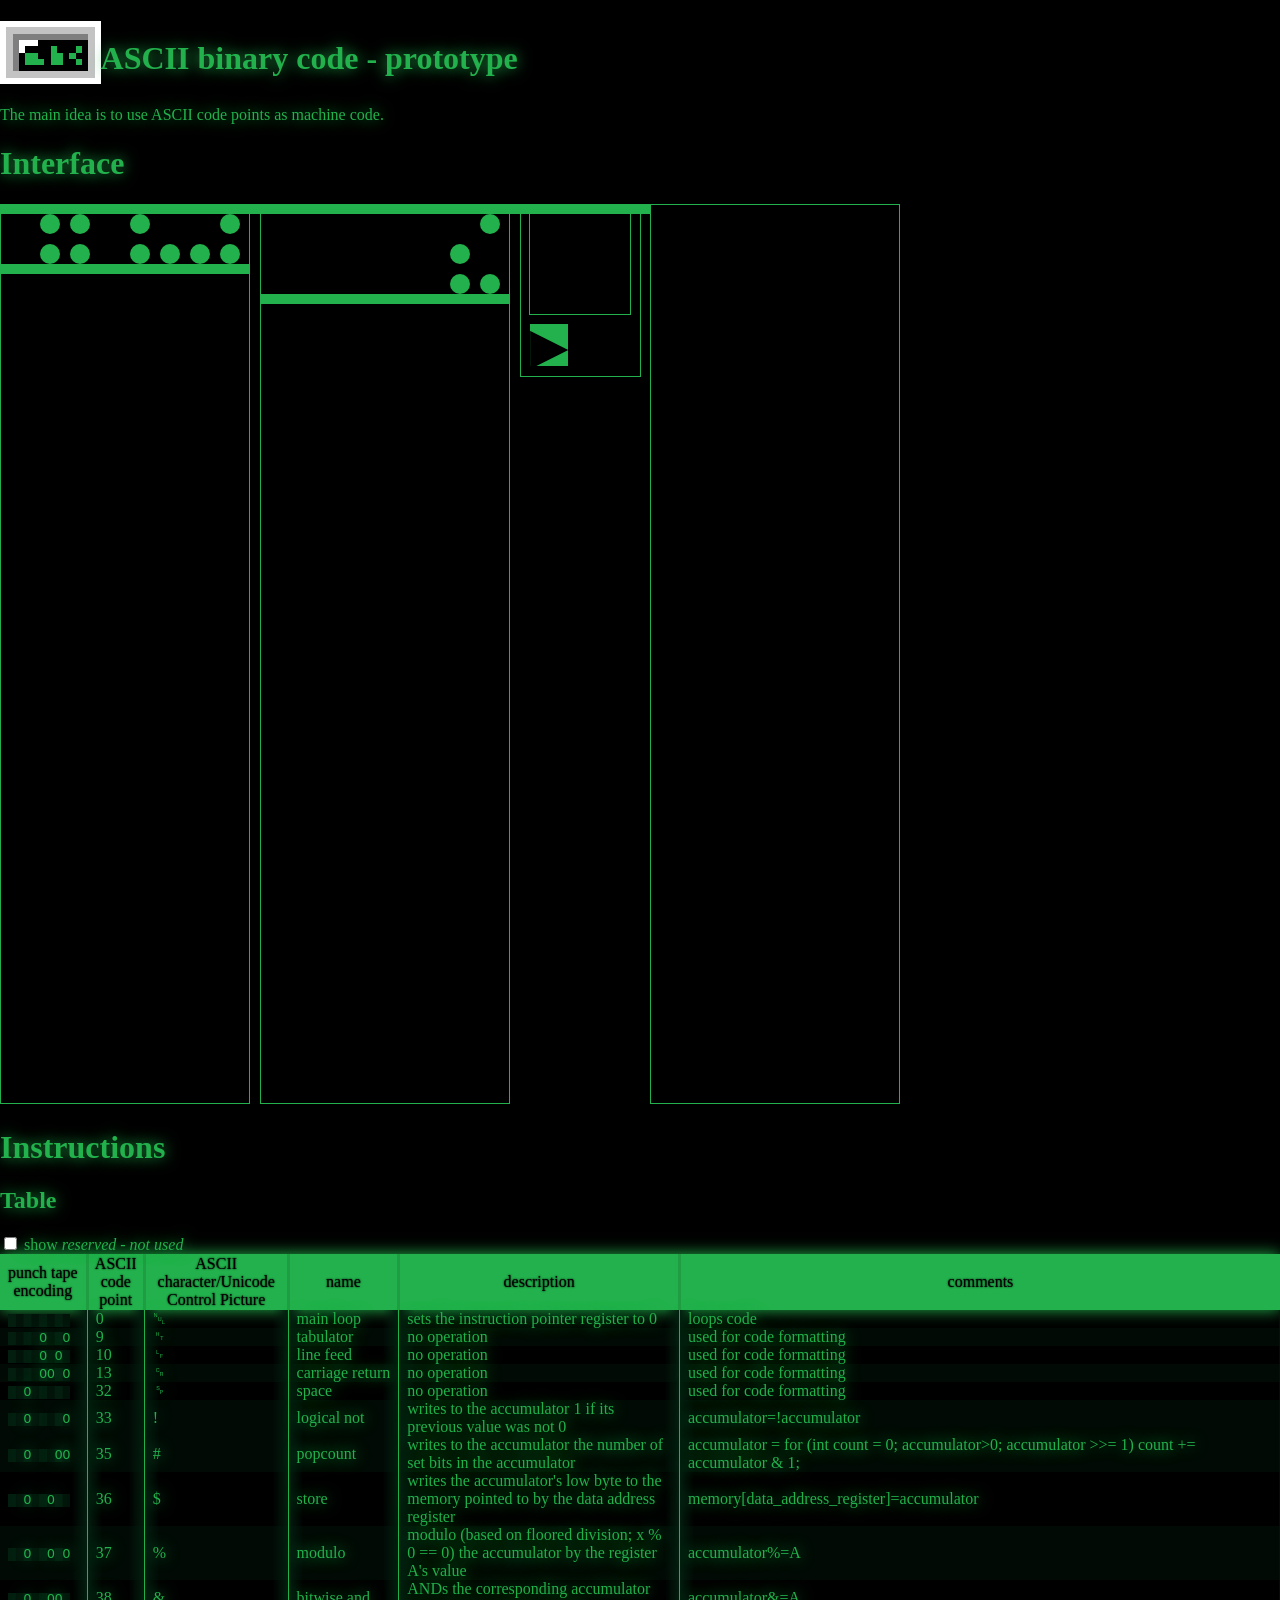
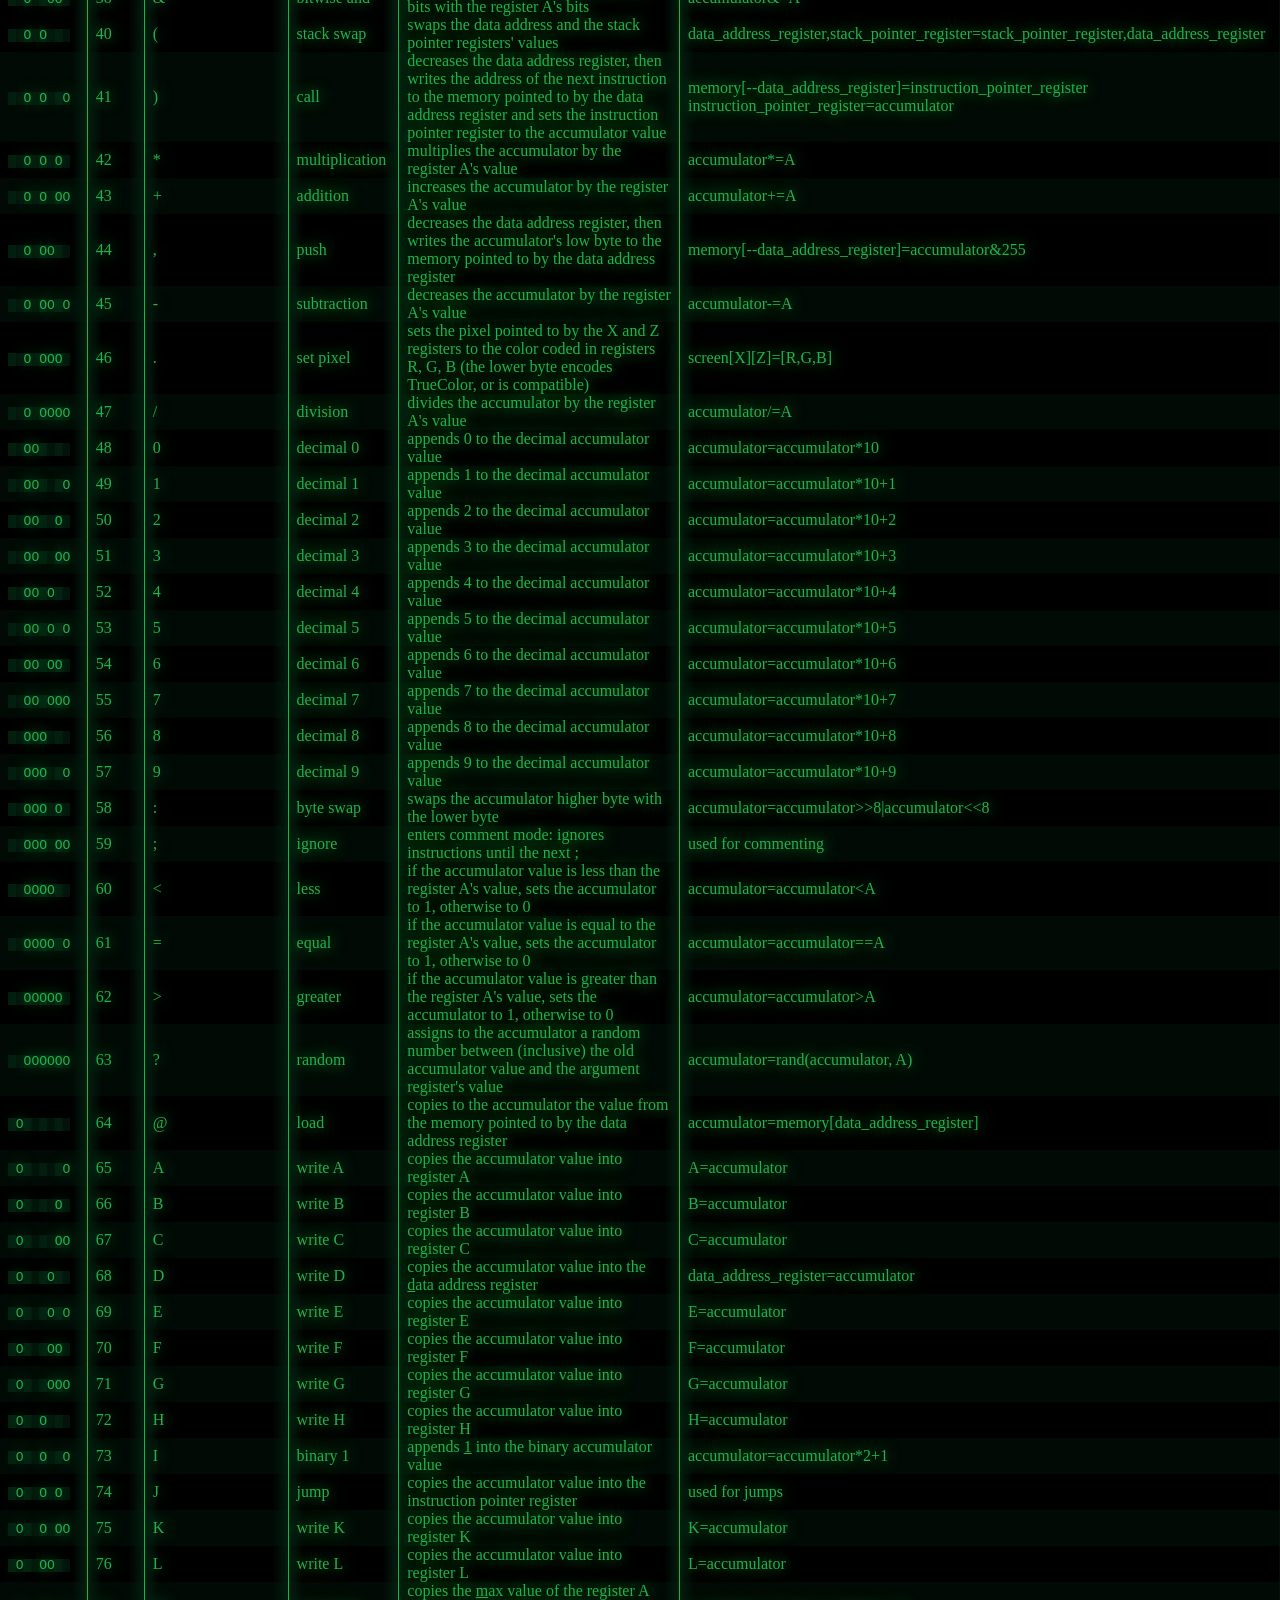
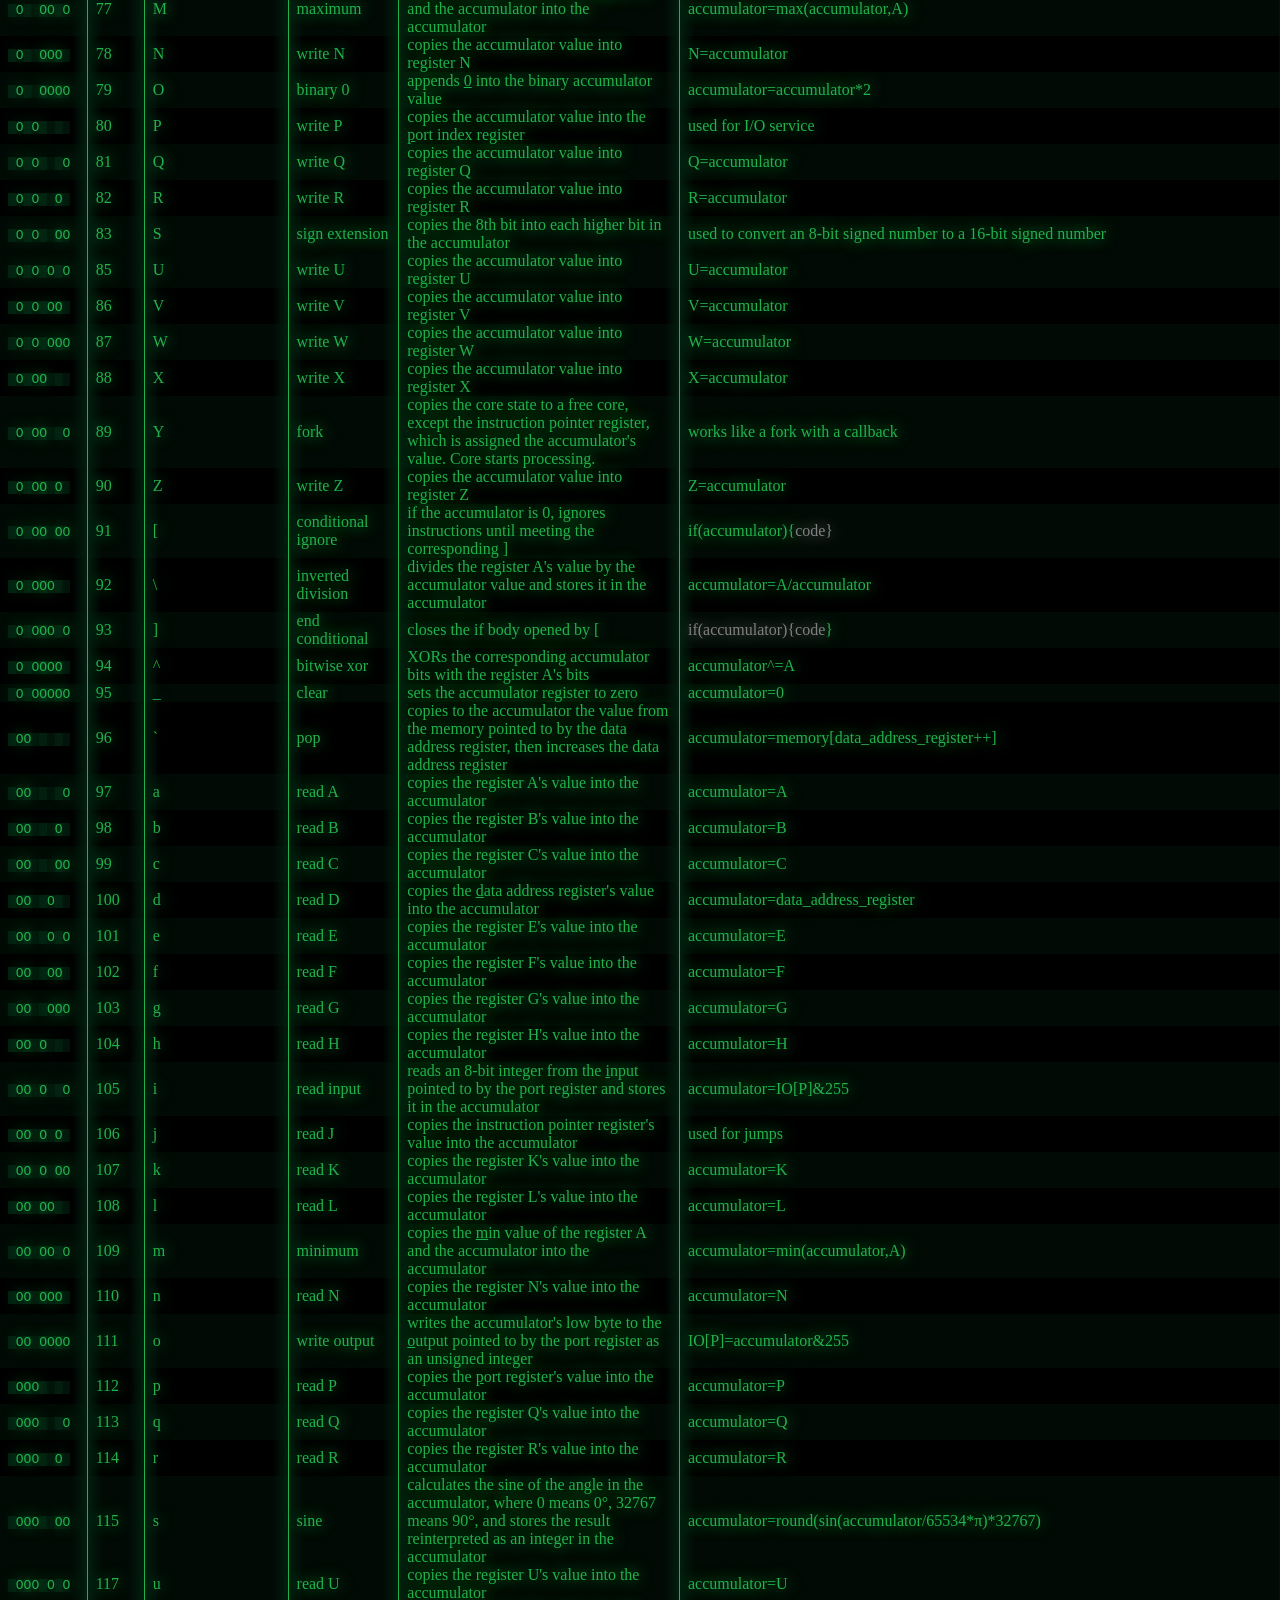
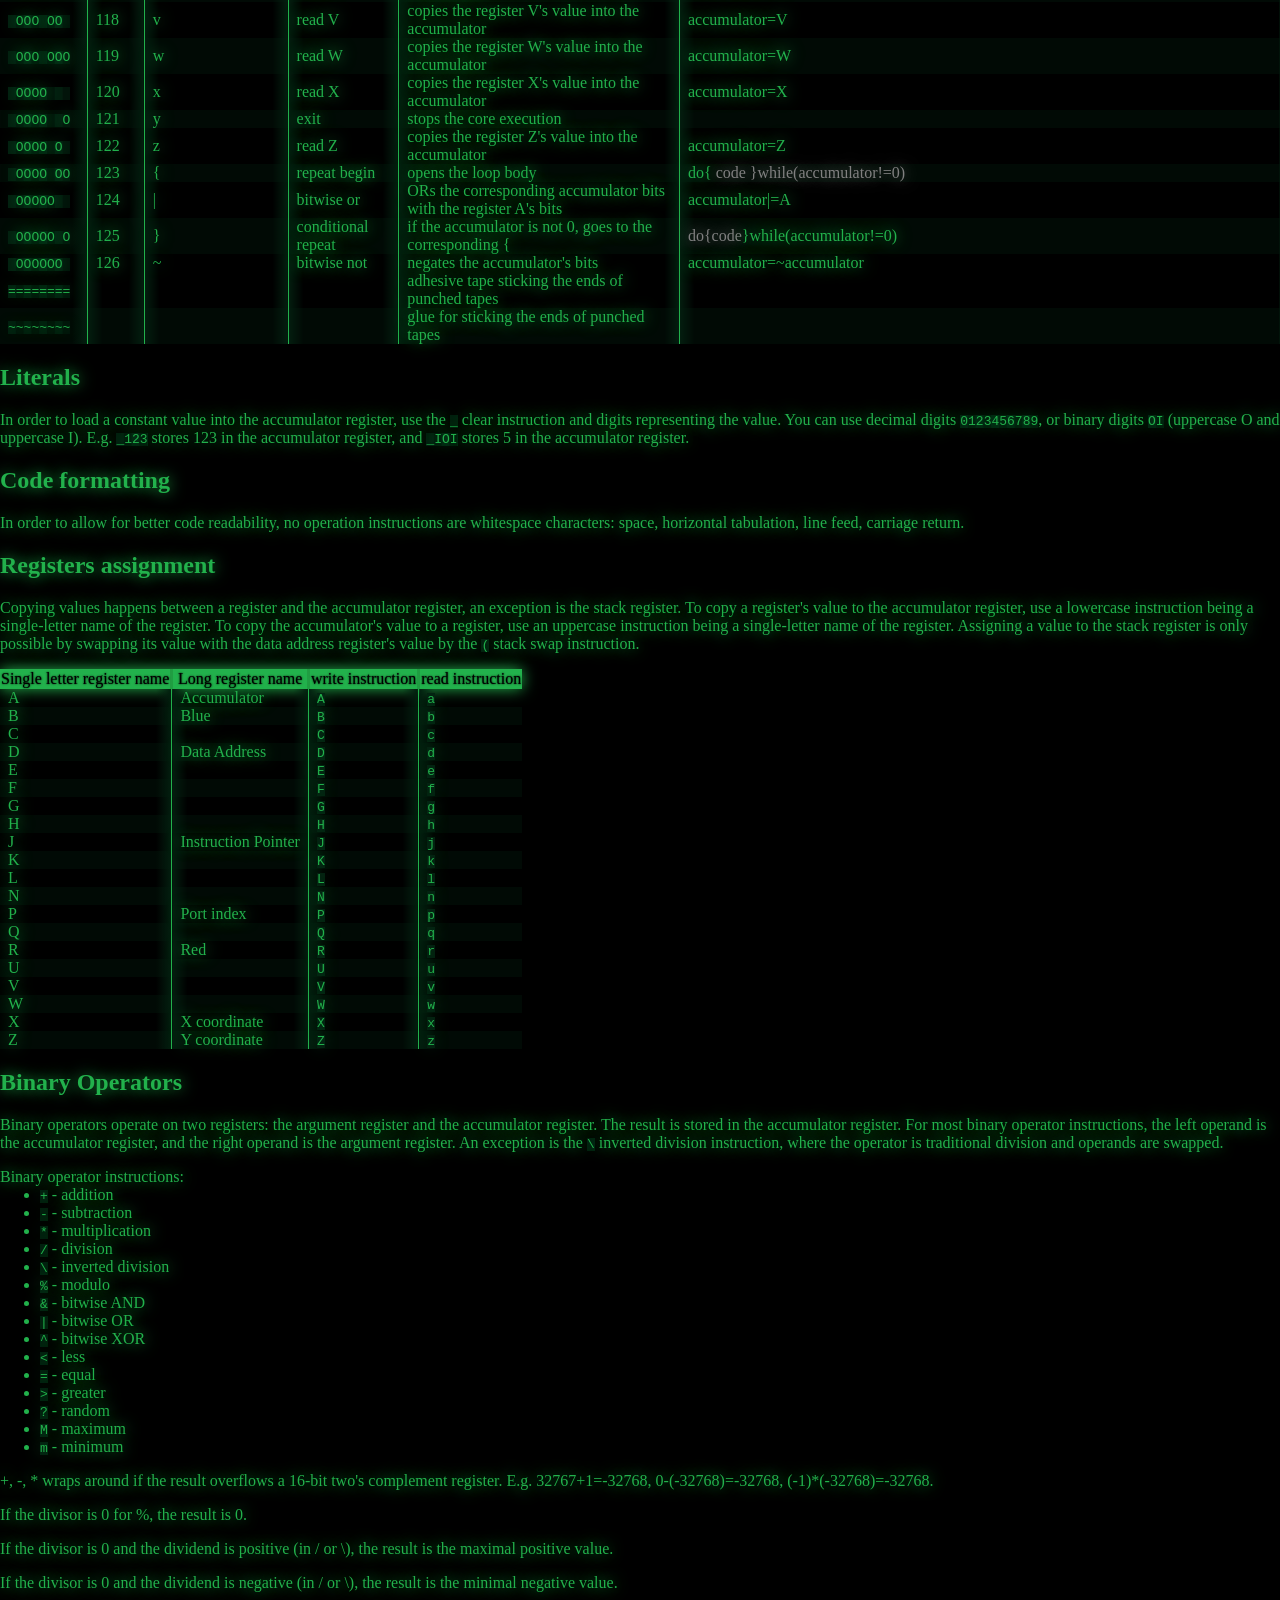
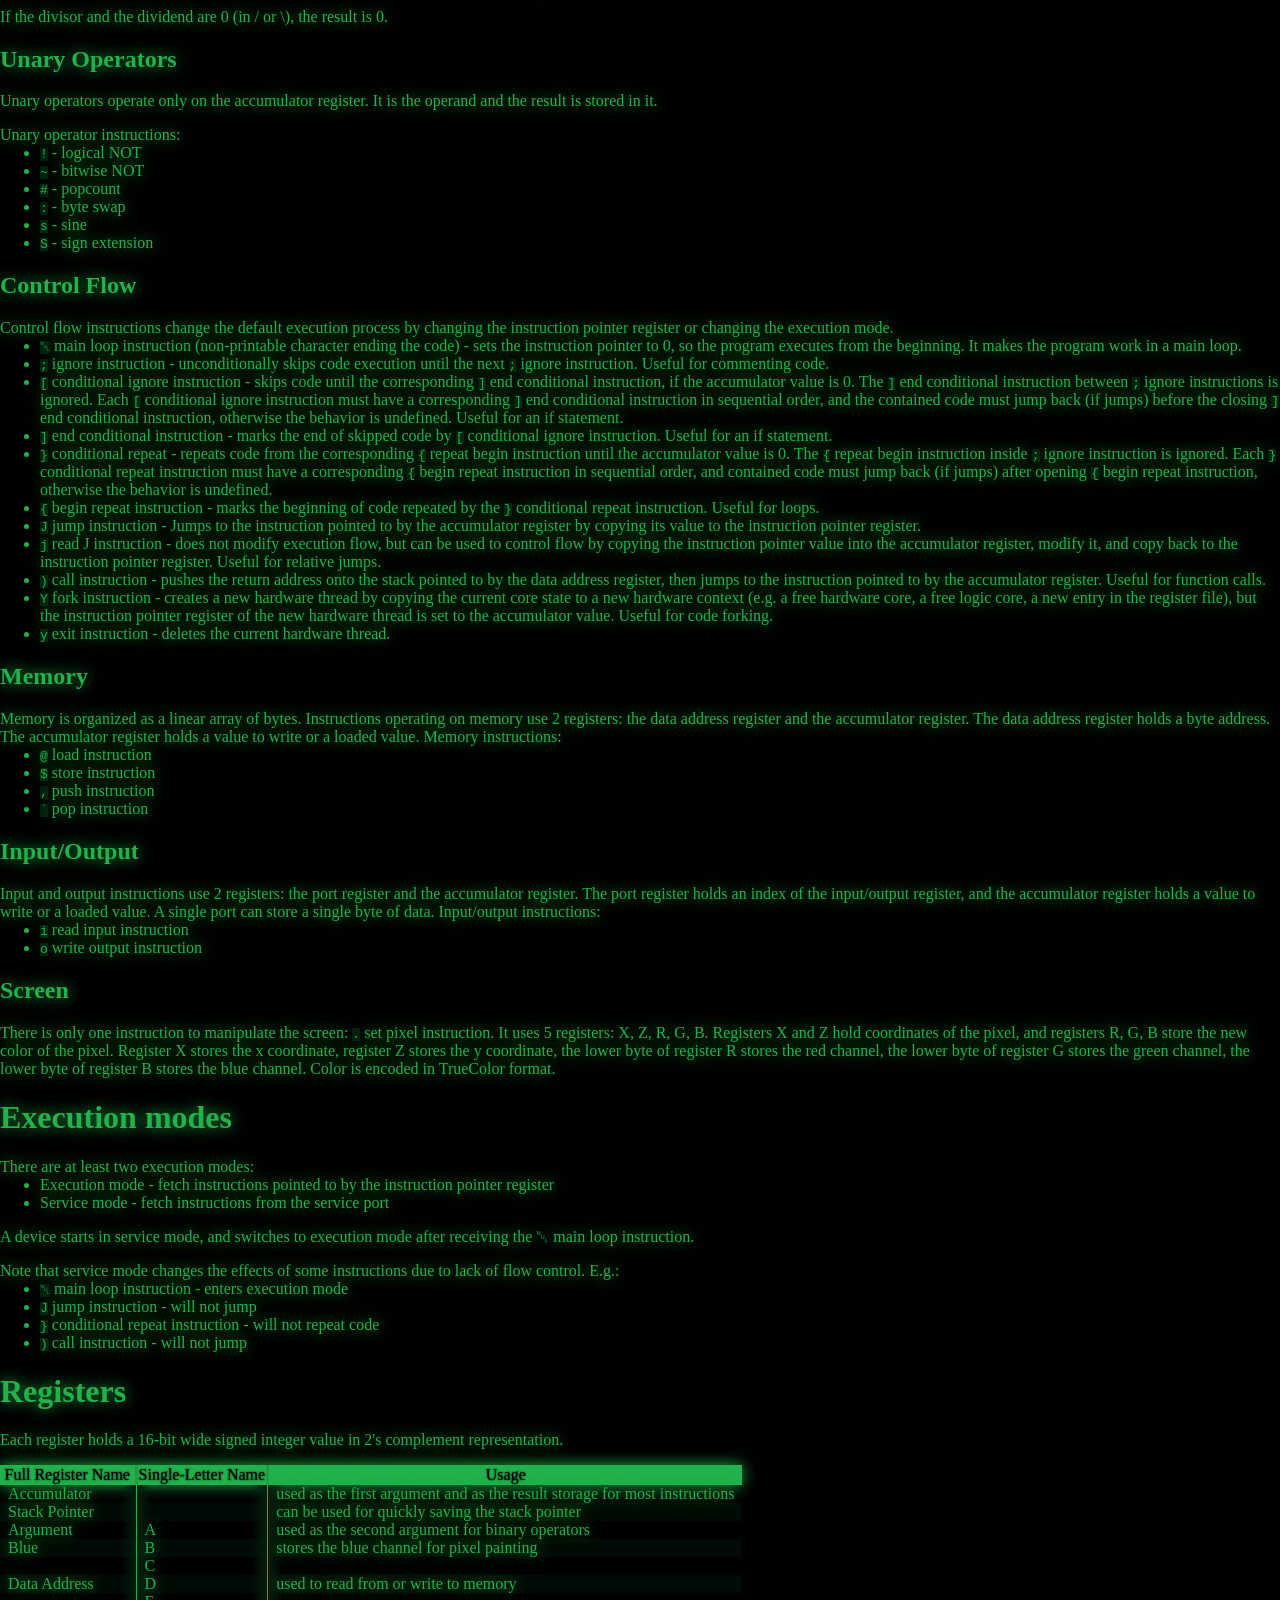
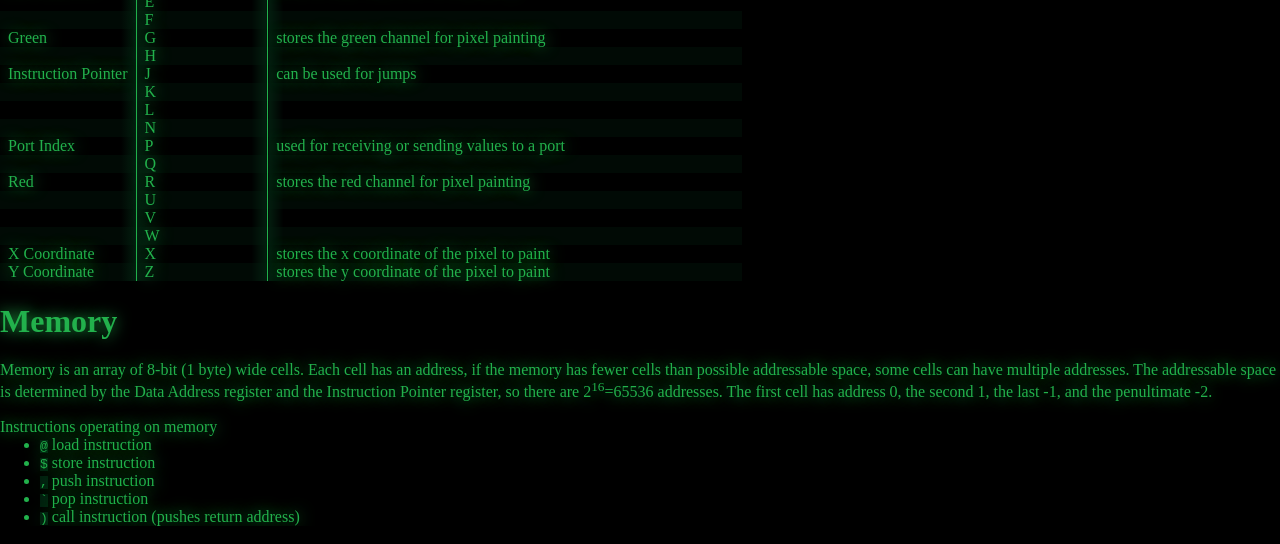
<file: index.html>
﻿<!DOCTYPE html>
<html id="html">
	<head>
		<title>ASCII binary code - prototype</title>
		<link rel="icon" href="favicon.png" />
		<meta name="viewport" content="width=device-width, initial-scale=1.0" />
		<script src="gui/interface.js" type="module"></script>
		<script src="dev/dev.js" defer></script>
		<link rel="stylesheet" href="style/crtTheme/theme.css" />
		<link rel="stylesheet" href="style/logo.css" />
		<style>
			#input, #serviceInput, #output {display:none}
		</style>
	</head>
	<body style="margin: 0">
		<h1><img src="logo.png" alt="ABc logo" class="logo" />ASCII binary code - prototype</h1>
		<p>The main idea is to use ASCII code points as machine code.</p>
		<h1>Interface</h1>
		<canvas id="main"></canvas>
		<h1>Instructions</h1>
		<h2>Table</h2>
		<input type="checkbox" id="show-reserved" />
		<label for="show-reserved">show <i>reserved - not used</i></label> 
		<table>
			<tr><th>punch tape encoding</th><th>ASCII code point</th><th>ASCII character/Unicode Control Picture</th><th>name</th><th>description</th><th>comments</th></tr>
			<tr><td><code>        </code></td><td>0</td><td>&#x2400;</td><td>main loop</td><td>sets the instruction pointer register to 0</td><td>loops code</td></tr>
			<tr class="reserved"><td><code>       O</code></td><td>1</td><td>&#x2401;</td><td></td><td><i>reserved - not used</i></td><td><i>do not use</i></td></tr>
			<tr class="reserved"><td><code>      O </code></td><td>2</td><td>&#x2402;</td><td></td><td><i>reserved - not used</i></td><td><i>do not use</i></td></tr>
			<tr class="reserved"><td><code>      OO</code></td><td>3</td><td>&#x2403;</td><td></td><td><i>reserved - not used</i></td><td><i>do not use</i></td></tr>
			<tr class="reserved"><td><code>     O  </code></td><td>4</td><td>&#x2404;</td><td></td><td><i>reserved - not used</i></td><td><i>do not use</i></td></tr>
			<tr class="reserved"><td><code>     O O</code></td><td>5</td><td>&#x2405;</td><td></td><td><i>reserved - not used</i></td><td><i>do not use</i></td></tr>
			<tr class="reserved"><td><code>     OO </code></td><td>6</td><td>&#x2406;</td><td></td><td><i>reserved - not used</i></td><td><i>do not use</i></td></tr>
			<tr class="reserved"><td><code>     OOO</code></td><td>7</td><td>&#x2407;</td><td></td><td><i>reserved - not used</i></td><td><i>do not use</i></td></tr>
			<tr class="reserved"><td><code>    O   </code></td><td>8</td><td>&#x2408;</td><td></td><td><i>reserved - not used</i></td><td><i>do not use</i></td></tr>
			<tr><td><code>    O  O</code></td><td>9</td><td>&#x2409;</td><td>tabulator</td><td>no operation</td><td>used for code formatting</td></tr>
			<tr><td><code>    O O </code></td><td>10</td><td>&#x240A;</td><td>line feed</td><td>no operation</td><td>used for code formatting</td></tr>
			<tr class="reserved"><td><code>    O OO</code></td><td>11</td><td>&#x240B;</td><td></td><td><i>reserved - not used</i></td><td><i>do not use</i></td></tr>
			<tr class="reserved"><td><code>    OO  </code></td><td>12</td><td>&#x240C;</td><td></td><td><i>reserved - not used</i></td><td><i>do not use</i></td></tr>
			<tr><td><code>    OO O</code></td><td>13</td><td>&#x240D;</td><td>carriage return</td><td>no operation</td><td>used for code formatting</td></tr>
			<tr class="reserved"><td><code>    OOO </code></td><td>14</td><td>&#x240E;</td><td></td><td><i>reserved - not used</i></td><td><i>do not use</i></td></tr>
			<tr class="reserved"><td><code>    OOOO</code></td><td>15</td><td>&#x240F;</td><td></td><td><i>reserved - not used</i></td><td><i>do not use</i></td></tr>
			<tr class="reserved"><td><code>   O    </code></td><td>16</td><td>&#x2410;</td><td></td><td><i>reserved - not used</i></td><td><i>do not use</i></td></tr>
			<tr class="reserved"><td><code>   O   O</code></td><td>17</td><td>&#x2411;</td><td></td><td><i>reserved - not used</i></td><td><i>do not use</i></td></tr>
			<tr class="reserved"><td><code>   O  O </code></td><td>18</td><td>&#x2412;</td><td></td><td><i>reserved - not used</i></td><td><i>do not use</i></td></tr>
			<tr class="reserved"><td><code>   O  OO</code></td><td>19</td><td>&#x2413;</td><td></td><td><i>reserved - not used</i></td><td><i>do not use</i></td></tr>
			<tr class="reserved"><td><code>   O O  </code></td><td>20</td><td>&#x2414;</td><td></td><td><i>reserved - not used</i></td><td><i>do not use</i></td></tr>
			<tr class="reserved"><td><code>   O O O</code></td><td>21</td><td>&#x2415;</td><td></td><td><i>reserved - not used</i></td><td><i>do not use</i></td></tr>
			<tr class="reserved"><td><code>   O OO </code></td><td>22</td><td>&#x2416;</td><td></td><td><i>reserved - not used</i></td><td><i>do not use</i></td></tr>
			<tr class="reserved"><td><code>   O OOO</code></td><td>23</td><td>&#x2417;</td><td></td><td><i>reserved - not used</i></td><td><i>do not use</i></td></tr>
			<tr class="reserved"><td><code>   OO   </code></td><td>24</td><td>&#x2418;</td><td></td><td><i>reserved - not used</i></td><td><i>do not use</i></td></tr>
			<tr class="reserved"><td><code>   OO  O</code></td><td>25</td><td>&#x2419;</td><td></td><td><i>reserved - not used</i></td><td><i>do not use</i></td></tr>
			<tr class="reserved"><td><code>   OO O </code></td><td>26</td><td>&#x241A;</td><td></td><td><i>reserved - not used</i></td><td><i>do not use</i></td></tr>
			<tr class="reserved"><td><code>   OO OO</code></td><td>27</td><td>&#x241B;</td><td></td><td><i>reserved - not used</i></td><td><i>do not use</i></td></tr>
			<tr class="reserved"><td><code>   OOO  </code></td><td>28</td><td>&#x241C;</td><td></td><td><i>reserved - not used</i></td><td><i>do not use</i></td></tr>
			<tr class="reserved"><td><code>   OOO O</code></td><td>29</td><td>&#x241D;</td><td></td><td><i>reserved - not used</i></td><td><i>do not use</i></td></tr>
			<tr class="reserved"><td><code>   OOOO </code></td><td>30</td><td>&#x241E;</td><td></td><td><i>reserved - not used</i></td><td><i>do not use</i></td></tr>
			<tr class="reserved"><td><code>   OOOOO</code></td><td>31</td><td>&#x241F;</td><td></td><td><i>reserved - not used</i></td><td><i>do not use</i></td></tr>
			<tr><td><code>  O     </code></td><td>32</td><td>&#x2420;</td><td>space</td><td>no operation</td><td>used for code formatting</td></tr>
			<tr><td><code>  O    O</code></td><td>33</td><td>!</td><td>logical not</td><td>writes to the accumulator 1 if its previous value was not 0</td><td>accumulator=!accumulator</td></tr>
			<tr class="reserved"><td><code>  O   O </code></td><td>34</td><td>"</td><td></td><td><i>reserved - not used</i></td><td><i>do not use</i></td></tr>
			<tr><td><code>  O   OO</code></td><td>35</td><td>#</td><td>popcount</td><td>writes to the accumulator the number of set bits in the accumulator</td><td>accumulator = for (int count = 0; accumulator>0; accumulator >>= 1) count += accumulator & 1;</td></tr>
			<tr><td><code>  O  O  </code></td><td>36</td><td>$</td><td>store</td><td>writes the accumulator's low byte to the memory pointed to by the data address register</td><td>memory[data_address_register]=accumulator</td></tr>
			<tr><td><code>  O  O O</code></td><td>37</td><td>%</td><td>modulo</td><td>modulo (based on floored division; x % 0 == 0) the accumulator by the register A's value</td><td>accumulator%=A</td></tr>
			<tr><td><code>  O  OO </code></td><td>38</td><td>&amp;</td><td>bitwise and</td><td>ANDs the corresponding accumulator bits with the register A's bits</td><td>accumulator&=A</td></tr>
			<tr class="reserved"><td><code>  O  OOO</code></td><td>39</td><td>'</td><td></td><td><i>reserved - not used</i></td><td><i>do not use</i></td></tr>
			<tr><td><code>  O O   </code></td><td>40</td><td>(</td><td>stack swap</td><td>swaps the data address and the stack pointer registers' values</td><td>data_address_register,stack_pointer_register=stack_pointer_register,data_address_register</td></tr>
			<tr><td><code>  O O  O</code></td><td>41</td><td>)</td><td>call</td><td>decreases the data address register, then writes the address of the next instruction to the memory pointed to by the data address register and sets the instruction pointer register to the accumulator value</td><td>memory[--data_address_register]=instruction_pointer_register<br/>instruction_pointer_register=accumulator</td></tr>
			<tr><td><code>  O O O </code></td><td>42</td><td>*</td><td>multiplication</td><td>multiplies the accumulator by the register A's value</td><td>accumulator*=A</td></tr>
			<tr><td><code>  O O OO</code></td><td>43</td><td>+</td><td>addition</td><td>increases the accumulator by the register A's value</td><td>accumulator+=A</td></tr>
			<tr><td><code>  O OO  </code></td><td>44</td><td>,</td><td>push</td><td>decreases the data address register, then writes the accumulator's low byte to the memory pointed to by the data address register</td><td>memory[--data_address_register]=accumulator&255</td></tr>
			<tr><td><code>  O OO O</code></td><td>45</td><td>-</td><td>subtraction</td><td>decreases the accumulator by the register A's value</td><td>accumulator-=A</td></tr>
			<tr><td><code>  O OOO </code></td><td>46</td><td>.</td><td>set pixel</td><td>sets the pixel pointed to by the X and Z registers to the color coded in registers R, G, B (the lower byte encodes TrueColor, or is compatible)</td><td>screen[X][Z]=[R,G,B]</td></tr>
			<tr><td><code>  O OOOO</code></td><td>47</td><td>/</td><td>division</td><td>divides the accumulator by the register A's value</td><td>accumulator/=A</td></tr>
			<tr><td><code>  OO    </code></td><td>48</td><td>0</td><td>decimal 0</td><td>appends 0 to the decimal accumulator value</td><td>accumulator=accumulator*10</td></tr>
			<tr><td><code>  OO   O</code></td><td>49</td><td>1</td><td>decimal 1</td><td>appends 1 to the decimal accumulator value</td><td>accumulator=accumulator*10+1</td></tr>
			<tr><td><code>  OO  O </code></td><td>50</td><td>2</td><td>decimal 2</td><td>appends 2 to the decimal accumulator value</td><td>accumulator=accumulator*10+2</td></tr>
			<tr><td><code>  OO  OO</code></td><td>51</td><td>3</td><td>decimal 3</td><td>appends 3 to the decimal accumulator value</td><td>accumulator=accumulator*10+3</td></tr>
			<tr><td><code>  OO O  </code></td><td>52</td><td>4</td><td>decimal 4</td><td>appends 4 to the decimal accumulator value</td><td>accumulator=accumulator*10+4</td></tr>
			<tr><td><code>  OO O O</code></td><td>53</td><td>5</td><td>decimal 5</td><td>appends 5 to the decimal accumulator value</td><td>accumulator=accumulator*10+5</td></tr>
			<tr><td><code>  OO OO </code></td><td>54</td><td>6</td><td>decimal 6</td><td>appends 6 to the decimal accumulator value</td><td>accumulator=accumulator*10+6</td></tr>
			<tr><td><code>  OO OOO</code></td><td>55</td><td>7</td><td>decimal 7</td><td>appends 7 to the decimal accumulator value</td><td>accumulator=accumulator*10+7</td></tr>
			<tr><td><code>  OOO   </code></td><td>56</td><td>8</td><td>decimal 8</td><td>appends 8 to the decimal accumulator value</td><td>accumulator=accumulator*10+8</td></tr>
			<tr><td><code>  OOO  O</code></td><td>57</td><td>9</td><td>decimal 9</td><td>appends 9 to the decimal accumulator value</td><td>accumulator=accumulator*10+9</td></tr>
			<tr><td><code>  OOO O </code></td><td>58</td><td>:</td><td>byte swap</td><td>swaps the accumulator higher byte with the lower byte</td><td>accumulator=accumulator>>8|accumulator&lt;&lt;8</td></tr>
			<tr><td><code>  OOO OO</code></td><td>59</td><td>;</td><td>ignore</td><td>enters comment mode: ignores instructions until the next ;</td><td>used for commenting</td></tr>
			<tr><td><code>  OOOO  </code></td><td>60</td><td>&lt;</td><td>less</td><td>if the accumulator value is less than the register A's value, sets the accumulator to 1, otherwise to 0</td><td>accumulator=accumulator&lt;A</td></tr>
			<tr><td><code>  OOOO O</code></td><td>61</td><td>=</td><td>equal</td><td>if the accumulator value is equal to the register A's value, sets the accumulator to 1, otherwise to 0</td><td>accumulator=accumulator==A</td></tr>
			<tr><td><code>  OOOOO </code></td><td>62</td><td>&gt;</td><td>greater</td><td>if the accumulator value is greater than the register A's value, sets the accumulator to 1, otherwise to 0</td><td>accumulator=accumulator&gt;A</td></tr>
			<tr><td><code>  OOOOOO</code></td><td>63</td><td>?</td><td>random</td><td>assigns to the accumulator a random number between (inclusive) the old accumulator value and the argument register's value</td><td>accumulator=rand(accumulator, A)</td></tr>
			<tr><td><code> O      </code></td><td>64</td><td>@</td><td>load</td><td>copies to the accumulator the value from the memory pointed to by the data address register</td><td>accumulator=memory[data_address_register]</td></tr>
			<tr><td><code> O     O</code></td><td>65</td><td>A</td><td>write A</td><td>copies the accumulator value into register A</td><td>A=accumulator</td></tr>
			<tr><td><code> O    O </code></td><td>66</td><td>B</td><td>write B</td><td>copies the accumulator value into register B</td><td>B=accumulator</td></tr>
			<tr><td><code> O    OO</code></td><td>67</td><td>C</td><td>write C</td><td>copies the accumulator value into register C</td><td>C=accumulator</td></tr>
			<tr><td><code> O   O  </code></td><td>68</td><td>D</td><td>write D</td><td>copies the accumulator value into the <u>d</u>ata address register</td><td>data_address_register=accumulator</td></tr>
			<tr><td><code> O   O O</code></td><td>69</td><td>E</td><td>write E</td><td>copies the accumulator value into register E</td><td>E=accumulator</td></tr>
			<tr><td><code> O   OO </code></td><td>70</td><td>F</td><td>write F</td><td>copies the accumulator value into register F</td><td>F=accumulator</td></tr>
			<tr><td><code> O   OOO</code></td><td>71</td><td>G</td><td>write G</td><td>copies the accumulator value into register G</td><td>G=accumulator</td></tr>
			<tr><td><code> O  O   </code></td><td>72</td><td>H</td><td>write H</td><td>copies the accumulator value into register H</td><td>H=accumulator</td></tr>
			<tr><td><code> O  O  O</code></td><td>73</td><td>I</td><td>binary 1</td><td>appends <u>1</u> into the binary accumulator value</td><td>accumulator=accumulator*2+1</td></tr>
			<tr><td><code> O  O O </code></td><td>74</td><td>J</td><td>jump</td><td>copies the accumulator value into the instruction pointer register</td><td>used for <u>j</u>umps</td></tr>
			<tr><td><code> O  O OO</code></td><td>75</td><td>K</td><td>write K</td><td>copies the accumulator value into register K</td><td>K=accumulator</td></tr>
			<tr><td><code> O  OO  </code></td><td>76</td><td>L</td><td>write L</td><td>copies the accumulator value into register L</td><td>L=accumulator</td></tr>
			<tr><td><code> O  OO O</code></td><td>77</td><td>M</td><td>maximum</td><td>copies the <u>m</u>ax value of the register A and the accumulator into the accumulator</td><td>accumulator=max(accumulator,A)</td></tr>
			<tr><td><code> O  OOO </code></td><td>78</td><td>N</td><td>write N</td><td>copies the accumulator value into register N</td><td>N=accumulator</td></tr>
			<tr><td><code> O  OOOO</code></td><td>79</td><td>O</td><td>binary 0</td><td>appends <u>0</u> into the binary accumulator value</td><td>accumulator=accumulator*2</td></tr>
			<tr><td><code> O O    </code></td><td>80</td><td>P</td><td>write P</td><td>copies the accumulator value into the <u>p</u>ort index register</td><td>used for I/O service</td></tr>
			<tr><td><code> O O   O</code></td><td>81</td><td>Q</td><td>write Q</td><td>copies the accumulator value into register Q</td><td>Q=accumulator</td></tr>
			<tr><td><code> O O  O </code></td><td>82</td><td>R</td><td>write R</td><td>copies the accumulator value into register R</td><td>R=accumulator</td></tr>
			<tr><td><code> O O  OO</code></td><td>83</td><td>S</td><td>sign extension</td><td>copies the 8th bit into each higher bit in the accumulator</td><td>used to convert an 8-bit signed number to a 16-bit signed number</td></tr>
			<tr class="reserved"><td><code> O O O  </code></td><td>84</td><td>T</td><td></td><td><i>reserved - not used</i></td><td><i>do not use</i></td></tr>
			<tr><td><code> O O O O</code></td><td>85</td><td>U</td><td>write U</td><td>copies the accumulator value into register U</td><td>U=accumulator</td></tr>
			<tr><td><code> O O OO </code></td><td>86</td><td>V</td><td>write V</td><td>copies the accumulator value into register V</td><td>V=accumulator</td></tr>
			<tr><td><code> O O OOO</code></td><td>87</td><td>W</td><td>write W</td><td>copies the accumulator value into register W</td><td>W=accumulator</td></tr>
			<tr><td><code> O OO   </code></td><td>88</td><td>X</td><td>write X</td><td>copies the accumulator value into register X</td><td>X=accumulator</td></tr>
			<tr><td><code> O OO  O</code></td><td>89</td><td>Y</td><td>fork</td><td>copies the core state to a free core, except the instruction pointer register, which is assigned the accumulator's value. Core starts processing.</td><td>works like a fork with a callback</td></tr>
			<tr><td><code> O OO O </code></td><td>90</td><td>Z</td><td>write Z</td><td>copies the accumulator value into register Z</td><td>Z=accumulator</td></tr>
			<tr><td><code> O OO OO</code></td><td>91</td><td>[</td><td>conditional ignore</td><td>if the accumulator is 0, ignores instructions until meeting the corresponding ]</td><td>if(accumulator){<span class="rest">code}</span></td></tr>
			<tr><td><code> O OOO  </code></td><td>92</td><td>\</td><td>inverted division</td><td>divides the register A's value by the accumulator value and stores it in the accumulator</td><td>accumulator=A/accumulator</td></tr>
			<tr><td><code> O OOO O</code></td><td>93</td><td>]</td><td>end conditional</td><td>closes the if body opened by [</td><td><span class="rest">if(accumulator){code</span>}</td></tr>
			<tr><td><code> O OOOO </code></td><td>94</td><td>^</td><td>bitwise xor</td><td>XORs the corresponding accumulator bits with the register A's bits</td><td>accumulator^=A</td></tr>
			<tr><td><code> O OOOOO</code></td><td>95</td><td>_</td><td>clear</td><td>sets the accumulator register to zero</td><td>accumulator=0</td></tr>
			<tr><td><code> OO     </code></td><td>96</td><td>`</td><td>pop</td><td>copies to the accumulator the value from the memory pointed to by the data address register, then increases the data address register</td><td>accumulator=memory[data_address_register++]</td></tr>
			<tr><td><code> OO    O</code></td><td>97</td><td>a</td><td>read A</td><td>copies the register A's value into the accumulator</td><td>accumulator=A</td></tr>
			<tr><td><code> OO   O </code></td><td>98</td><td>b</td><td>read B</td><td>copies the register B's value into the accumulator</td><td>accumulator=B</td></tr>
			<tr><td><code> OO   OO</code></td><td>99</td><td>c</td><td>read C</td><td>copies the register C's value into the accumulator</td><td>accumulator=C</td></tr>
			<tr><td><code> OO  O  </code></td><td>100</td><td>d</td><td>read D</td><td>copies the <u>d</u>ata address register's value into the accumulator</td><td>accumulator=data_address_register</td></tr>
			<tr><td><code> OO  O O</code></td><td>101</td><td>e</td><td>read E</td><td>copies the register E's value into the accumulator</td><td>accumulator=E</td></tr>
			<tr><td><code> OO  OO </code></td><td>102</td><td>f</td><td>read F</td><td>copies the register F's value into the accumulator</td><td>accumulator=F</td></tr>
			<tr><td><code> OO  OOO</code></td><td>103</td><td>g</td><td>read G</td><td>copies the register G's value into the accumulator</td><td>accumulator=G</td></tr>
			<tr><td><code> OO O   </code></td><td>104</td><td>h</td><td>read H</td><td>copies the register H's value into the accumulator</td><td>accumulator=H</td></tr>
			<tr><td><code> OO O  O</code></td><td>105</td><td>i</td><td>read input</td><td>reads an 8-bit integer from the <u>i</u>nput pointed to by the port register and stores it in the accumulator</td><td>accumulator=IO[P]&255</td></tr>
			<tr><td><code> OO O O </code></td><td>106</td><td>j</td><td>read J</td><td>copies the instruction pointer register's value into the accumulator</td><td>used for <u>j</u>umps</td></tr>
			<tr><td><code> OO O OO</code></td><td>107</td><td>k</td><td>read K</td><td>copies the register K's value into the accumulator</td><td>accumulator=K</td></tr>
			<tr><td><code> OO OO  </code></td><td>108</td><td>l</td><td>read L</td><td>copies the register L's value into the accumulator</td><td>accumulator=L</td></tr>
			<tr><td><code> OO OO O</code></td><td>109</td><td>m</td><td>minimum</td><td>copies the <u>m</u>in value of the register A and the accumulator into the accumulator</td><td>accumulator=min(accumulator,A)</td></tr>
			<tr><td><code> OO OOO </code></td><td>110</td><td>n</td><td>read N</td><td>copies the register N's value into the accumulator</td><td>accumulator=N</td></tr>
			<tr><td><code> OO OOOO</code></td><td>111</td><td>o</td><td>write output</td><td>writes the accumulator's low byte to the <u>o</u>utput pointed to by the port register as an unsigned integer</td><td>IO[P]=accumulator&255</td></tr>
			<tr><td><code> OOO    </code></td><td>112</td><td>p</td><td>read P</td><td>copies the <u>p</u>ort register's value into the accumulator</td><td>accumulator=P</td></tr>
			<tr><td><code> OOO   O</code></td><td>113</td><td>q</td><td>read Q</td><td>copies the register Q's value into the accumulator</td><td>accumulator=Q</td></tr>
			<tr><td><code> OOO  O </code></td><td>114</td><td>r</td><td>read R</td><td>copies the register R's value into the accumulator</td><td>accumulator=R</td></tr>
			<tr><td><code> OOO  OO</code></td><td>115</td><td>s</td><td>sine</td><td>calculates the sine of the angle in the accumulator, where 0 means 0&deg;, 32767 means 90&deg;, and stores the result reinterpreted as an integer in the accumulator</td><td>accumulator=round(sin(accumulator/65534*&pi;)*32767)</td></tr>
			<tr class="reserved"><td><code> OOO O  </code></td><td>116</td><td>t</td><td></td><td><i>reserved - not used</i></td><td><i>do not use</i></td></tr>
			<tr><td><code> OOO O O</code></td><td>117</td><td>u</td><td>read U</td><td>copies the register U's value into the accumulator</td><td>accumulator=U</td></tr>
			<tr><td><code> OOO OO </code></td><td>118</td><td>v</td><td>read V</td><td>copies the register V's value into the accumulator</td><td>accumulator=V</td></tr>
			<tr><td><code> OOO OOO</code></td><td>119</td><td>w</td><td>read W</td><td>copies the register W's value into the accumulator</td><td>accumulator=W</td></tr>
			<tr><td><code> OOOO   </code></td><td>120</td><td>x</td><td>read X</td><td>copies the register X's value into the accumulator</td><td>accumulator=X</td></tr>
			<tr><td><code> OOOO  O</code></td><td>121</td><td>y</td><td>exit</td><td>stops the core execution</td><td></td></tr>
			<tr><td><code> OOOO O </code></td><td>122</td><td>z</td><td>read Z</td><td>copies the register Z's value into the accumulator</td><td>accumulator=Z</td></tr>
			<tr><td><code> OOOO OO</code></td><td>123</td><td>{</td><td>repeat begin</td><td>opens the loop body</td><td>do{ <span class="rest">code }while(accumulator!=0)</span></td></tr>
			<tr><td><code> OOOOO  </code></td><td>124</td><td>|</td><td>bitwise or</td><td>ORs the corresponding accumulator bits with the register A's bits</td><td>accumulator|=A</td></tr>
			<tr><td><code> OOOOO O</code></td><td>125</td><td>}</td><td>conditional repeat</td><td>if the accumulator is not 0, goes to the corresponding {</td><td><span class="rest">do{code</span>}while(accumulator!=0)</td></tr>
			<tr><td><code> OOOOOO </code></td><td>126</td><td>~</td><td>bitwise not</td><td>negates the accumulator's bits</td><td>accumulator=~accumulator</td></tr>
			<tr class="reserved"><td><code> OOOOOOO</code></td><td>127</td><td>&#x2421;</td><td></td><td><i>reserved - not used</i></td><td><i>do not use</i></td></tr>
			<tr><td><code>========</code></td><td></td><td></td><td></td><td>adhesive tape sticking the ends of punched tapes</td><td></td></tr>
			<tr><td><code>~~~~~~~~</code></td><td></td><td></td><td></td><td>glue for sticking the ends of punched tapes</td><td></td></tr>
		</table>
		<h2>Literals</h2>
		<p>
			In order to load a constant value into the accumulator register, use the <code>_</code> clear instruction and digits representing the value. You can
			use decimal digits <code>0123456789</code>, or binary digits <code>OI</code> (uppercase O and uppercase I). E.g. <code>_123</code>
			stores 123 in the accumulator register, and <code>_IOI</code> stores 5 in the accumulator register.
		</p>
		<h2>Code formatting</h2>
		<p>
			In order to allow for better code readability, no operation instructions are whitespace characters: space, horizontal tabulation, line
			feed, carriage return.
		</p>
		<h2>Registers assignment</h2>
		<p>
			Copying values happens between a register and the accumulator register, an exception is the stack register. To copy a register's value
			to the accumulator register, use a lowercase instruction being a single-letter name of the register. To copy the accumulator's value
			to a register, use an uppercase instruction being a single-letter name of the register. Assigning a value to the stack register
			is only possible by swapping its value with the data address register's value by the <code>(</code> stack swap instruction.
		</p>
		<table>
			<tr><th>Single letter register name</th><th>Long register name</th><th>write instruction</th><th>read instruction</th></tr>
			<tr><td>A</td><td>Accumulator</td><td><code>A</code></td><td><code>a</code></td></tr>
			<tr><td>B</td><td>Blue</td><td><code>B</code></td><td><code>b</code></td></tr>
			<tr><td>C</td><td></td><td><code>C</code></td><td><code>c</code></td></tr>
			<tr><td>D</td><td>Data Address</td><td><code>D</code></td><td><code>d</code></td></tr>
			<tr><td>E</td><td></td><td><code>E</code></td><td><code>e</code></td></tr>
			<tr><td>F</td><td></td><td><code>F</code></td><td><code>f</code></td></tr>
			<tr><td>G</td><td></td><td><code>G</code></td><td><code>g</code></td></tr>
			<tr><td>H</td><td></td><td><code>H</code></td><td><code>h</code></td></tr>
			<tr><td>J</td><td>Instruction Pointer</td><td><code>J</code></td><td><code>j</code></td></tr>
			<tr><td>K</td><td></td><td><code>K</code></td><td><code>k</code></td></tr>
			<tr><td>L</td><td></td><td><code>L</code></td><td><code>l</code></td></tr>
			<tr><td>N</td><td></td><td><code>N</code></td><td><code>n</code></td></tr>
			<tr><td>P</td><td>Port index</td><td><code>P</code></td><td><code>p</code></td></tr>
			<tr><td>Q</td><td></td><td><code>Q</code></td><td><code>q</code></td></tr>
			<tr><td>R</td><td>Red</td><td><code>R</code></td><td><code>r</code></td></tr>
			<tr><td>U</td><td></td><td><code>U</code></td><td><code>u</code></td></tr>
			<tr><td>V</td><td></td><td><code>V</code></td><td><code>v</code></td></tr>
			<tr><td>W</td><td></td><td><code>W</code></td><td><code>w</code></td></tr>
			<tr><td>X</td><td>X coordinate</td><td><code>X</code></td><td><code>x</code></td></tr>
			<tr><td>Z</td><td>Y coordinate</td><td><code>Z</code></td><td><code>z</code></td></tr>
		</table>
		<h2>Binary Operators</h2>
		<p>
			Binary operators operate on two registers: the argument register and the accumulator register. The result is stored in the accumulator
			register. For most binary operator instructions, the left operand is the accumulator register, and the right operand is the argument
			register. An exception is the <code>\</code> inverted division instruction, where the operator is traditional division and operands are swapped.
		</p>
		<p>Binary operator instructions:</p>
		<ul>
			<li><code>+</code> - addition</li>
			<li><code>-</code> - subtraction</li>
			<li><code>*</code> - multiplication</li>
			<li><code>/</code> - division</li>
			<li><code>\</code> - inverted division</li>
			<li><code>%</code> - modulo</li>
			<li><code>&amp;</code> - bitwise AND</li>
			<li><code>|</code> - bitwise OR</li>
			<li><code>^</code> - bitwise XOR</li>
			<li><code>&lt;</code> - less</li>
			<li><code>=</code> - equal</li>
			<li><code>&gt;</code> - greater</li>
			<li><code>?</code> - random</li>
			<li><code>M</code> - maximum</li>
			<li><code>m</code> - minimum</li>
		</ul>
		<p>+, -, * wraps around if the result overflows a 16-bit two's complement register. E.g. 32767+1=-32768, 0-(-32768)=-32768, (-1)*(-32768)=-32768.</p>
		<p>If the divisor is 0 for %, the result is 0.</p>
		<p>If the divisor is 0 and the dividend is positive (in / or \), the result is the maximal positive value.</p>
		<p>If the divisor is 0 and the dividend is negative (in / or \), the result is the minimal negative value.</p>
		<p>If the divisor and the dividend are 0 (in / or \), the result is 0.</p>
		<h2>Unary Operators</h2>
		<p>Unary operators operate only on the accumulator register. It is the operand and the result is stored in it.</p>
		<p>Unary operator instructions:</p>
		<ul>
			<li><code>!</code> - logical NOT</li>
			<li><code>~</code> - bitwise NOT</li>
			<li><code>#</code> - popcount</li>
			<li><code>:</code> - byte swap</li>
			<li><code>s</code> - sine</li>
			<li><code>S</code> - sign extension</li>
		</ul>
		<h2>Control Flow</h2>
		<p>
			Control flow instructions change the default execution process by changing the instruction pointer register or changing the execution mode.
		</p>
		<ul>
			<li>
				<code>␀</code> main loop instruction (non-printable character ending the code) - sets the instruction pointer to 0, so the program executes from
				the beginning. It makes the program work in a main loop.
			</li>
			<li>
				<code>;</code> ignore instruction - unconditionally skips code execution until the next <code>;</code> ignore instruction. Useful for commenting code. 
			</li>
			<li>
				<code>[</code> conditional ignore instruction - skips code until the corresponding <code>]</code> end conditional instruction, if the accumulator value is 0. The <code>]</code> end conditional instruction between
				<code>;</code> ignore instructions is ignored. Each <code>[</code> conditional ignore instruction must have a corresponding <code>]</code> end conditional instruction in sequential order,
				and the contained code must jump back (if jumps) before the closing <code>]</code> end conditional instruction, otherwise the behavior is undefined. Useful
				for an if statement.
			</li>
			<li>
				<code>]</code> end conditional instruction - marks the end of skipped code by <code>[</code> conditional ignore instruction. Useful for an if statement.
			</li>
			<li>
				<code>}</code> conditional repeat - repeats code from the corresponding <code>{</code> repeat begin instruction until the accumulator value is 0. The <code>{</code> repeat begin instruction inside
				<code>;</code> ignore instruction is ignored. Each <code>}</code> conditional repeat instruction must have a corresponding <code>{</code> begin repeat instruction in sequential order,
				and contained code must jump back (if jumps) after opening <code>{</code> begin repeat instruction, otherwise the behavior is undefined.
			</li>
			<li>
				<code>{</code> begin repeat instruction - marks the beginning of code repeated by the <code>}</code> conditional repeat instruction. Useful for loops.
			</li>
			<li>
				<code>J</code> jump instruction - Jumps to the instruction pointed to by the accumulator register by copying its value to the instruction pointer register.
			</li>
			<li>
				<code>j</code> read J instruction - does not modify execution flow, but can be used to control flow by copying the instruction pointer value into
				the accumulator register, modify it, and copy back to the instruction pointer register. Useful for relative jumps.
			</li>
			<li>
				<code>)</code> call instruction - pushes the return address onto the stack pointed to by the data address register, then jumps to the instruction pointed to by
				the accumulator register. Useful for function calls.
			</li>
			<li>
				<code>Y</code> fork instruction - creates a new hardware thread by copying the current core state to a new hardware context (e.g. a free hardware core,
				a free logic core, a new entry in the register file), but the instruction pointer register of the new hardware thread is set to the accumulator
				value. Useful for code forking.
			</li>
			<li>
				<code>y</code> exit instruction - deletes the current hardware thread.
			</li>
		</ul>
		<h2>Memory</h2>
		<p>
			Memory is organized as a linear array of bytes. Instructions operating on memory use 2 registers: the data address register and
			the accumulator register. The data address register holds a byte address. The accumulator register holds a value to write or a loaded value.
			Memory instructions:
		</p>
		<ul>
			<li><code>@</code> load instruction</li>
			<li><code>$</code> store instruction</li>
			<li><code>,</code> push instruction</li>
			<li><code>`</code> pop instruction</li>
		</ul>
		<h2>Input/Output</h2>
		<p>
			Input and output instructions use 2 registers: the port register and the accumulator register. The port register holds an index
			of the input/output register, and the accumulator register holds a value to write or a loaded value. A single port can store a single byte
			of data. Input/output instructions:
		</p>
		<ul>
			<li><code>i</code> read input instruction</li>
			<li><code>o</code> write output instruction</li>
		</ul>
		<h2>Screen</h2>
		<p>
			There is only one instruction to manipulate the screen: <code>.</code> set pixel instruction. It uses 5 registers: X, Z, R, G, B. Registers X and Z
			hold coordinates of the pixel, and registers R, G, B store the new color of the pixel. Register X stores the x coordinate, register Z stores
			the y coordinate, the lower byte of register R stores the red channel, the lower byte of register G stores the green channel, the lower byte
			of register B stores the blue channel. Color is encoded in TrueColor format.
		</p>
		<h1>Execution modes</h1>
		<p>There are at least two execution modes:</p>
		<ul>
			<li>Execution mode - fetch instructions pointed to by the instruction pointer register</li>
			<li>Service mode - fetch instructions from the service port</li>
		</ul>
		<p>A device starts in service mode, and switches to execution mode after receiving the &#x2400; main loop instruction.</p>
		<p>Note that service mode changes the effects of some instructions due to lack of flow control. E.g.:</p>
		<ul>
			<li><code>&#x2400;</code> main loop instruction - enters execution mode</li>
			<li><code>J</code> jump instruction - will not jump</li>
			<li><code>}</code> conditional repeat instruction - will not repeat code</li>
			<li><code>)</code> call instruction - will not jump</li>
		</ul>
		<h1>Registers</h1>
		<p>Each register holds a 16-bit wide signed integer value in 2's complement representation.</p>
		<table>
			<tr><th>Full Register Name</th><th>Single-Letter Name</th><th>Usage</th></tr>
			<tr><td>Accumulator</td><td></td><td>used as the first argument and as the result storage for most instructions</td></tr>
			<tr><td>Stack Pointer</td><td></td><td>can be used for quickly saving the stack pointer</td></tr>
			<tr><td>Argument</td><td>A</td><td>used as the second argument for binary operators</td></tr>
			<tr><td>Blue</td><td>B</td><td>stores the blue channel for pixel painting</td></tr>
			<tr><td></td><td>C</td><td></td></tr>
			<tr><td>Data Address</td><td>D</td><td>used to read from or write to memory</td></tr>
			<tr><td></td><td>E</td><td></td></tr>
			<tr><td></td><td>F</td><td></td></tr>
			<tr><td>Green</td><td>G</td><td>stores the green channel for pixel painting</td></tr>
			<tr><td></td><td>H</td><td></td></tr>
			<tr><td>Instruction Pointer</td><td>J</td><td>can be used for jumps</td></tr>
			<tr><td></td><td>K</td><td></td></tr>
			<tr><td></td><td>L</td><td></td></tr>
			<tr><td></td><td>N</td><td></td></tr>
			<tr><td>Port Index</td><td>P</td><td>used for receiving or sending values to a port</td></tr>
			<tr><td></td><td>Q</td><td></td></tr>
			<tr><td>Red</td><td>R</td><td>stores the red channel for pixel painting</td></tr>
			<tr><td></td><td>U</td><td></td></tr>
			<tr><td></td><td>V</td><td></td></tr>
			<tr><td></td><td>W</td><td></td></tr>
			<tr><td>X Coordinate</td><td>X</td><td>stores the x coordinate of the pixel to paint</td></tr>
			<tr><td>Y Coordinate</td><td>Z</td><td>stores the y coordinate of the pixel to paint</td></tr>
		</table>
		<h1>Memory</h1>
		<p>
			Memory is an array of 8-bit (1 byte) wide cells. Each cell has an address, if the memory has fewer cells than possible addressable space, some
			cells can have multiple addresses. The addressable space is determined by the Data Address register and the Instruction Pointer register,
			so there are 2<sup>16</sup>=65536 addresses. The first cell has address 0, the second 1, the last -1, and the penultimate -2.
		</p>
		<p>Instructions operating on memory</p>
		<ul>
			<li><code>@</code> load instruction</li>
			<li><code>$</code> store instruction</li>
			<li><code>,</code> push instruction</li>
			<li><code>`</code> pop instruction</li>
			<li><code>)</code> call instruction (pushes return address)</li>
		</ul>
	</body>
</html>
</file>
<file: style/crtTheme/theme.css>
@import url(themeBase.css);
@import url(haloEffect.css);
@import url(table.css);
@import url(code.css);
@import url(rest.css);
</file>
<file: style/logo.css>
.logo{
	height: 3cap;
	image-rendering: pixelated;
	vertical-align: -40%;
}
</file>
